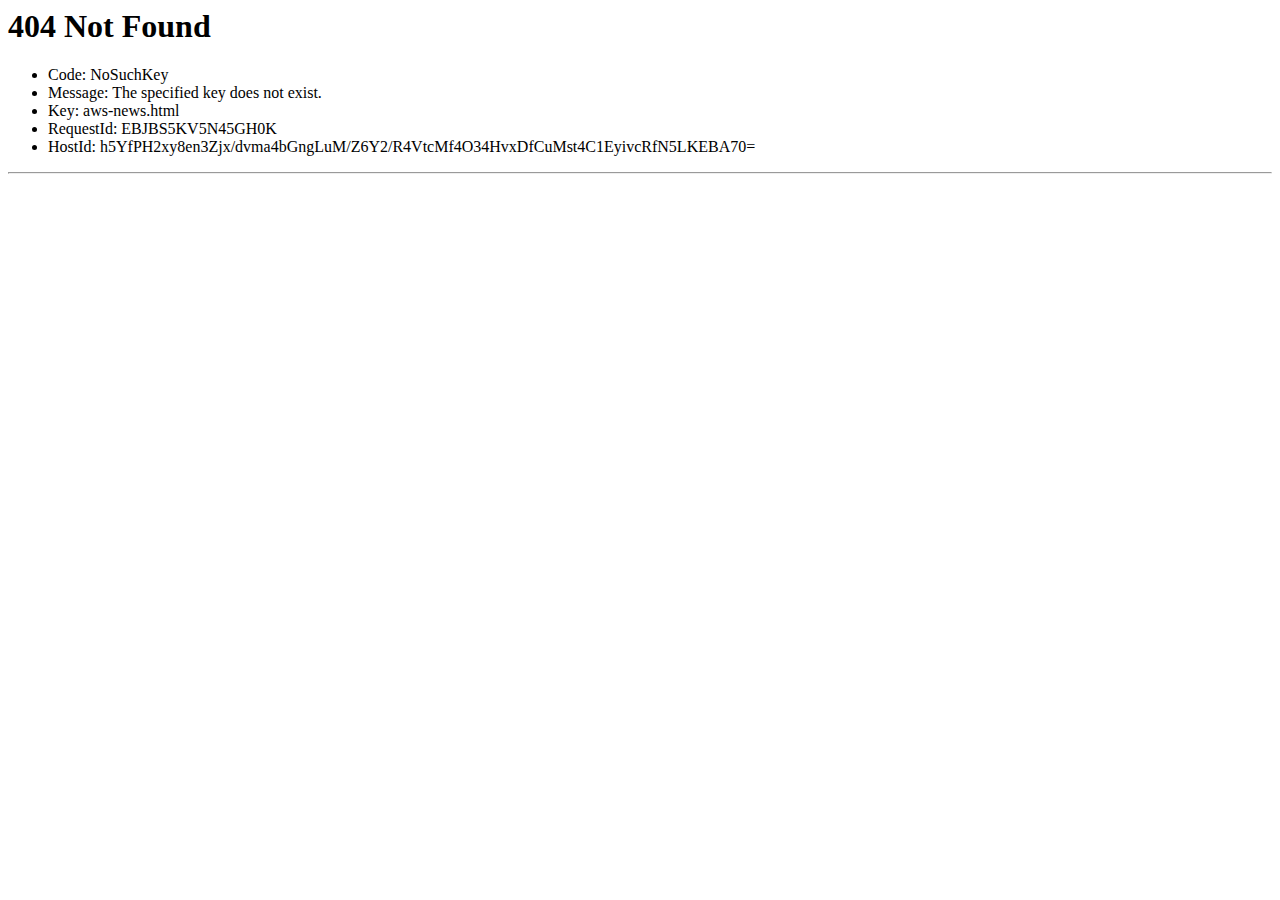
<file: aws-news.html>
<html>
<head><title>404 Not Found</title></head>
<body>
<h1>404 Not Found</h1>
<ul>
<li>Code: NoSuchKey</li>
<li>Message: The specified key does not exist.</li>
<li>Key: aws-news.html</li>
<li>RequestId: EBJBS5KV5N45GH0K</li>
<li>HostId: h5YfPH2xy8en3Zjx/dvma4bGngLuM/Z6Y2/R4VtcMf4O34HvxDfCuMst4C1EyivcRfN5LKEBA70=</li>
</ul>
<hr/>
</body>
</html>
</file>
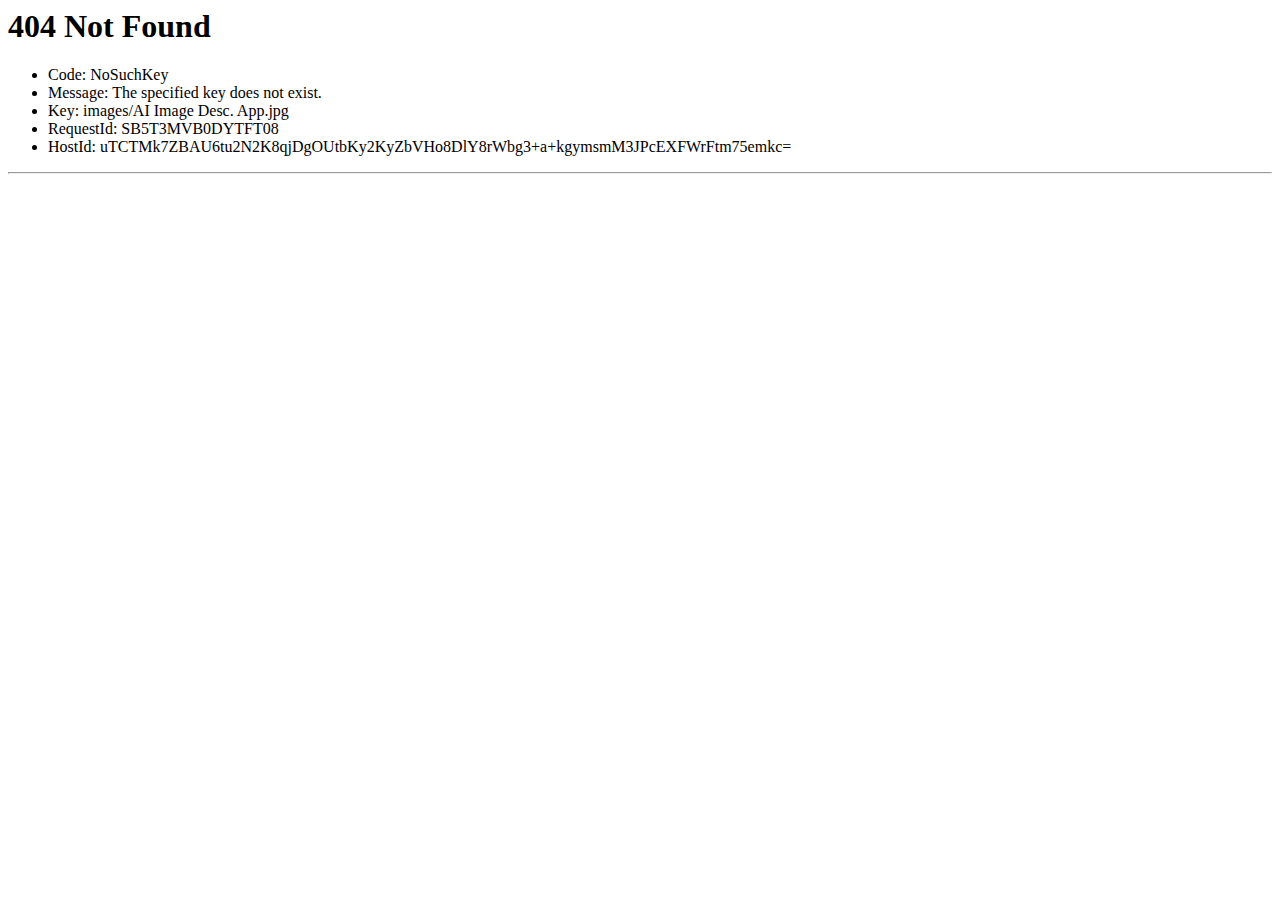
<file: images/AI Image Desc. App.html>
<html>
<head><title>404 Not Found</title></head>
<body>
<h1>404 Not Found</h1>
<ul>
<li>Code: NoSuchKey</li>
<li>Message: The specified key does not exist.</li>
<li>Key: images/AI Image Desc. App.jpg</li>
<li>RequestId: SB5T3MVB0DYTFT08</li>
<li>HostId: uTCTMk7ZBAU6tu2N2K8qjDgOUtbKy2KyZbVHo8DlY8rWbg3+a+kgymsmM3JPcEXFWrFtm75emkc=</li>
</ul>
<hr/>
</body>
</html>
</file>
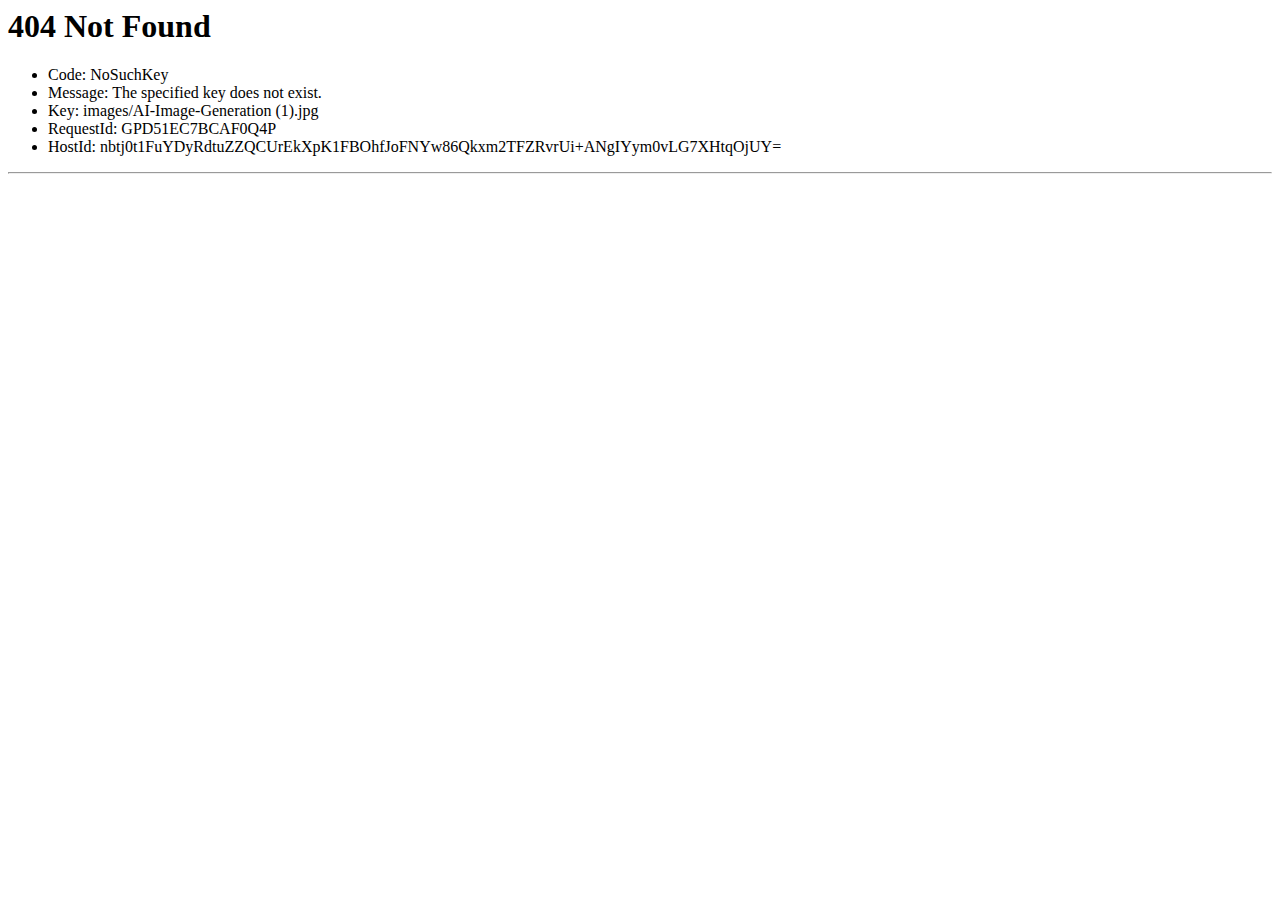
<file: images/AI-Image-Generation (1).html>
<html>
<head><title>404 Not Found</title></head>
<body>
<h1>404 Not Found</h1>
<ul>
<li>Code: NoSuchKey</li>
<li>Message: The specified key does not exist.</li>
<li>Key: images/AI-Image-Generation (1).jpg</li>
<li>RequestId: GPD51EC7BCAF0Q4P</li>
<li>HostId: nbtj0t1FuYDyRdtuZZQCUrEkXpK1FBOhfJoFNYw86Qkxm2TFZRvrUi+ANgIYym0vLG7XHtqOjUY=</li>
</ul>
<hr/>
</body>
</html>
</file>
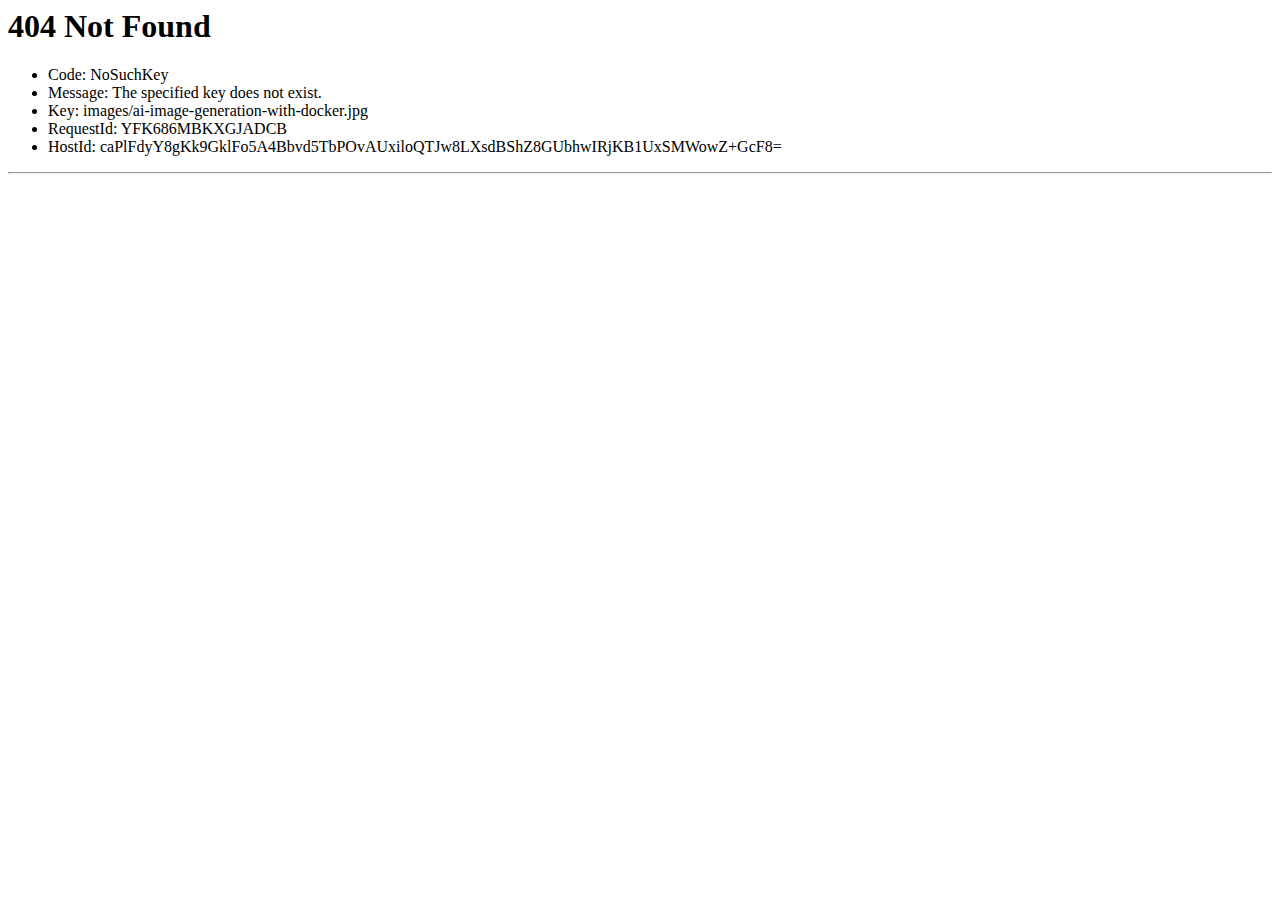
<file: images/ai-image-generation-with-docker.html>
<html>
<head><title>404 Not Found</title></head>
<body>
<h1>404 Not Found</h1>
<ul>
<li>Code: NoSuchKey</li>
<li>Message: The specified key does not exist.</li>
<li>Key: images/ai-image-generation-with-docker.jpg</li>
<li>RequestId: YFK686MBKXGJADCB</li>
<li>HostId: caPlFdyY8gKk9GklFo5A4Bbvd5TbPOvAUxiloQTJw8LXsdBShZ8GUbhwIRjKB1UxSMWowZ+GcF8=</li>
</ul>
<hr/>
</body>
</html>
</file>
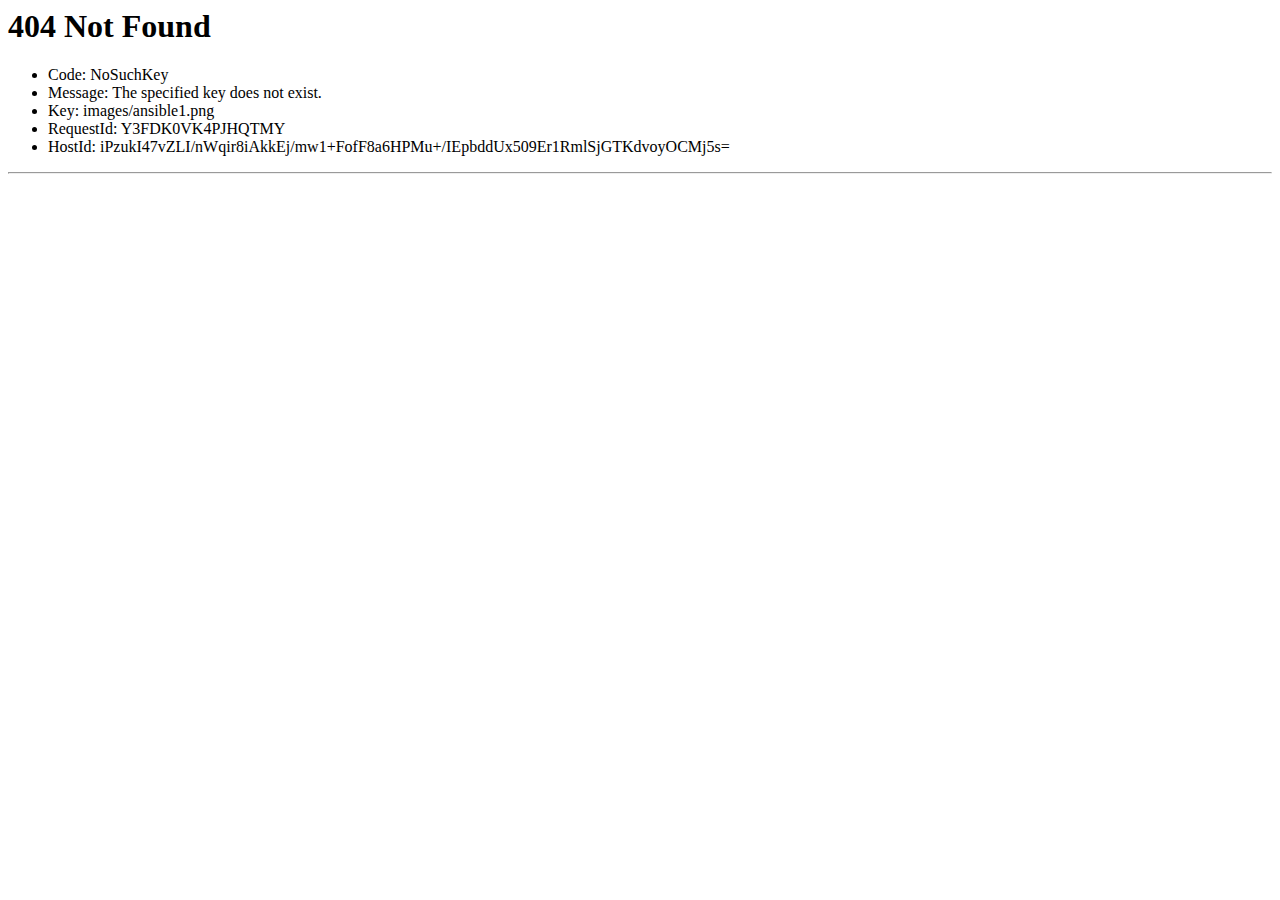
<file: images/ansible1.html>
<html>
<head><title>404 Not Found</title></head>
<body>
<h1>404 Not Found</h1>
<ul>
<li>Code: NoSuchKey</li>
<li>Message: The specified key does not exist.</li>
<li>Key: images/ansible1.png</li>
<li>RequestId: Y3FDK0VK4PJHQTMY</li>
<li>HostId: iPzukI47vZLI/nWqir8iAkkEj/mw1+FofF8a6HPMu+/IEpbddUx509Er1RmlSjGTKdvoyOCMj5s=</li>
</ul>
<hr/>
</body>
</html>
</file>
